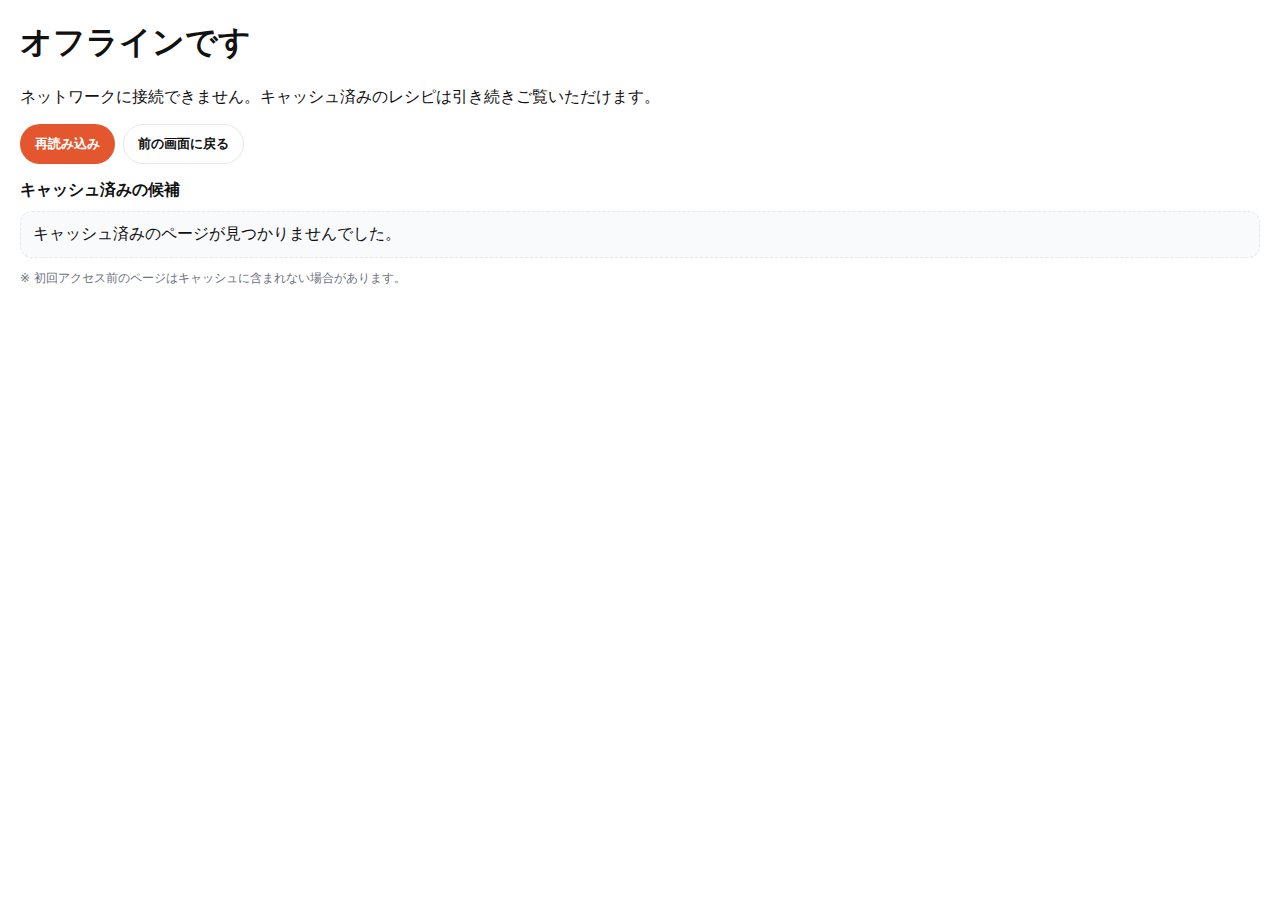
<file: public_html/recipe/offline.html>
<!DOCTYPE html>
<html lang="ja">
<head>
    <meta charset="UTF-8">
    <meta name="viewport" content="width=device-width">
    <title>[PWA] Offline</title>
    <style>
        :root { --accent:#E4572E; --muted:#6b7280; }
        body { font-family: system-ui, -apple-system, "Segoe UI", Roboto, Noto Sans JP, sans-serif; margin: 20px; color:#111; }
        .hint { font-size: 12px; color: var(--muted); margin-top: 12px; }
        .row { display: flex; gap: 8px; flex-wrap: wrap; }
        .btn { appearance: none; border: 1px solid #e5e7eb; background: #fff; color: #111; border-radius: 999px; padding: 10px 14px; font-weight: 700; cursor: pointer; }
        .btn.-primary { background: var(--accent); color: #fff; border-color: transparent; }
        .list { display: grid; gap: 10px; margin-top: 10px; }
        .card { border: 1px dashed #e5e7eb; border-radius: 12px; padding: 12px; background: #f9fafb; }
        .skeleton { height: 14px; background: #e5e7eb; border-radius: 8px; margin: 6px 0; }
    </style>
</head>
<body>
<main class="wrap" role="main" aria-labelledby="ttl">
    <h1 id="ttl">オフラインです</h1>
    <p>ネットワークに接続できません。キャッシュ済みのレシピは引き続きご覧いただけます。</p>

    <div class="row">
        <button class="btn -primary" onclick="location.reload()">再読み込み</button>
        <button class="btn" onclick="history.back()">前の画面に戻る</button>
    </div>

    <section aria-labelledby="cached-ttl" style="margin-top:16px;">
        <h2 id="cached-ttl" style="font-size:16px; margin:0 0 6px;">キャッシュ済みの候補</h2>
        <div id="cachedList" class="list" aria-live="polite">
            <div class="card">
                <div class="skeleton" style="width:60%"></div>
                <div class="skeleton" style="width:40%"></div>
            </div>
            <div class="card">
                <div class="skeleton" style="width:70%"></div>
                <div class="skeleton" style="width:30%"></div>
            </div>
        </div>
        <p class="hint">※ 初回アクセス前のページはキャッシュに含まれない場合があります。</p>
    </section>
</main>
<script>
    // Cache Storage から index.html 等を拾って表示（対応ブラウザ用）
    (async () => {
        if (!('caches' in window)) return;
        try {
            const keys = await caches.keys();
            const cache = await caches.open(keys[keys.length - 1]); // 最新を仮定
            const reqs = await cache.keys();
            const container = document.getElementById('cachedList');
            container.innerHTML = '';
            reqs
                .map(r => r.url)
                .filter(u => /\/recipe\//.test(u) || /index\.html$/.test(u))
                .slice(0, 6)
                .forEach(u => {
                    const div = document.createElement('div');
                    div.className = 'card';
                    const path = new URL(u).pathname;
                    div.innerHTML = `<strong>${path}</strong><div class="hint">キャッシュから開く可能性あり</div>`;
                    container.appendChild(div);
                });
            if (!container.children.length) {
                container.innerHTML = '<div class="card">キャッシュ済みのページが見つかりませんでした。</div>';
            }
        } catch (e) {
            console.warn('cache list failed', e);
        }
    })();
</script>
<noscript>JavaScriptを有効にすると、キャッシュ済みページの候補が表示されます。</noscript>
</body>
</html>
</file>
